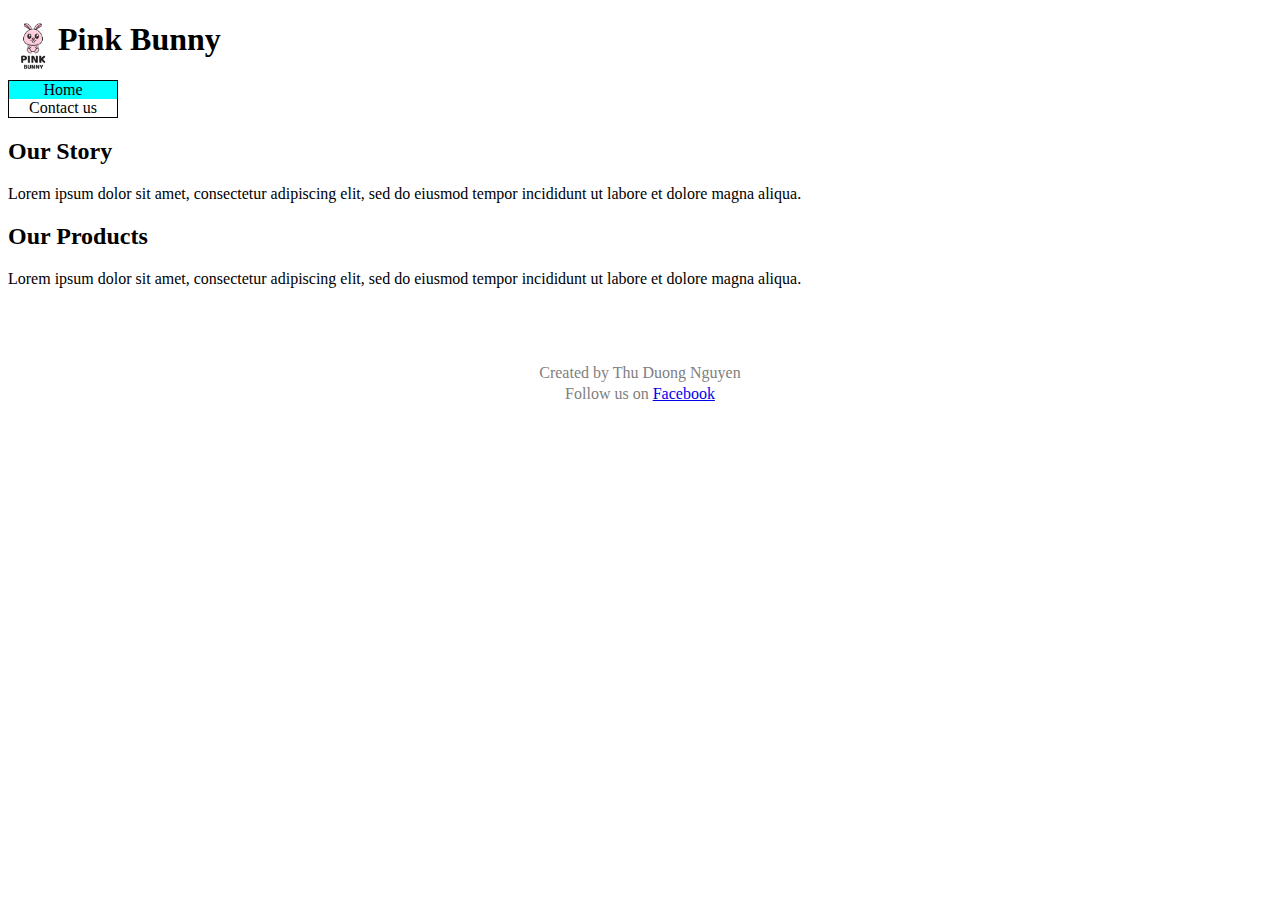
<file: index.html>
<!DOCTYPE html>
<html lang="en">

<head>
    <meta charset="UTF-8">
    <title>Home page</title>
    <link href="styles/styles.css" rel="stylesheet">
</head>

<body>

    <header>
        <img src="images/logo.png" alt="Logo of Pink Bunny store">
        <h1>Pink Bunny</h1>
        <nav>
            <div class="selected"><a href="index.html">Home</a></div>
            <div><a href="contact.html">Contact us</a></div>
        </nav>
    </header>

    <main>
        <section>
            <h2>Our Story</h2>
            <p>Lorem ipsum dolor sit amet, consectetur adipiscing elit, sed do eiusmod tempor incididunt ut labore et
                dolore magna aliqua.</p>
        </section>

        <section>
            <h2>Our Products</h2>
            <p>Lorem ipsum dolor sit amet, consectetur adipiscing elit, sed do eiusmod tempor incididunt ut labore et
                dolore magna aliqua.</p>
        </section>
    </main>

    <footer>
        <p>Created by Thu Duong Nguyen</p>
        <p>Follow us on <a href="#">Facebook</a></p>
    </footer>
</body>

</html>
</file>
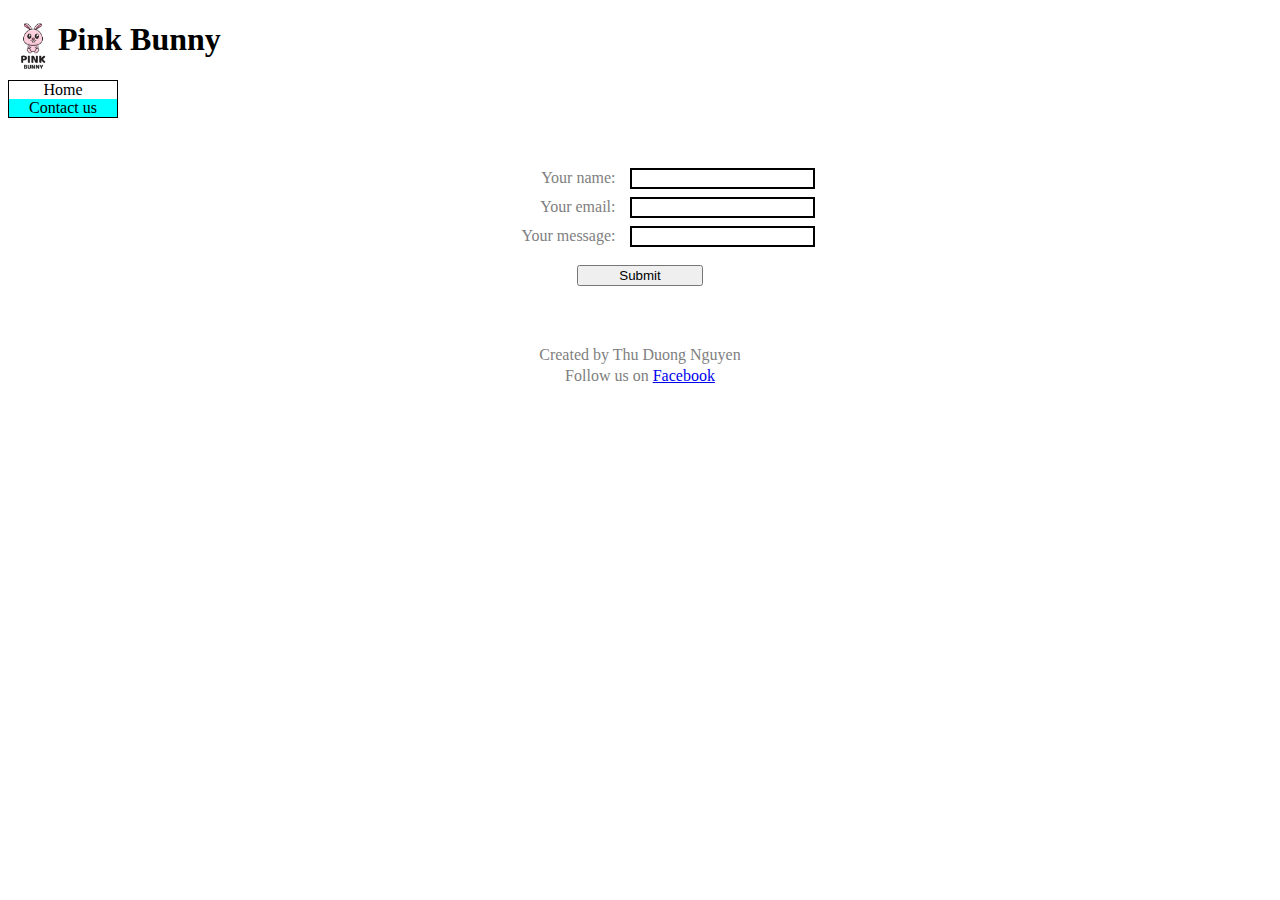
<file: contact.html>
<!DOCTYPE html>
<html lang="en">

<head>
    <meta charset="UTF-8">
    <title>Contact us</title>
    <link href="styles/styles.css" rel="stylesheet">
</head>

<body>
    <header>
        <img src="images/logo.png" alt="Logo of Pink Bunny store">
        <h1>Pink Bunny</h1>
        <nav>
            <div><a href="index.html">Home</a></div>
            <div class="selected"><a href="contact.html">Contact us</a></div>
        </nav>
    </header>

    <main class="contact" id="contact-page">
        <form>
            <div>
                <label for="name">Your name: </label>
                <input type="text" id="name">
            </div>
            <div>
                <label for="email">Your email: </label>
                <input type="text" id="email">
            </div>
            <div>
                <label for="name">Your message: </label>
                <input type="text" id="message">
            </div>
            <button id="submitButton" type="button">Submit</button>
        </form>
    </main>

    <footer>
        <p>Created by Thu Duong Nguyen</p>
        <p>Follow us on <a href="#">Facebook</a></p>
    </footer>
</body>

</html>
</file>
<file: styles/styles.css>
img {
    width: 50px;
    float: left;
}

nav {
    display: inline-block;
    border: 1px solid;
    text-align: center;
}

nav a {
    padding: 2px 20px;
    color: black;
    text-decoration: none;
}

.selected {
    background-color: aqua;
    width: 100%;
}

footer {
    padding-top: 50px;
    text-align: center;
}

footer p {
    line-height: 5px;
    color: grey
}

form {
    display: flex;
    flex-direction: column;
    align-items: center;
    justify-content: center;
    padding-top: 50px;
}

label {
    display: inline-block;
    width: 150px;
    padding-right: 10px;
    color: grey;
    text-align: right;
    margin-bottom: 10px;
}

input {
    border: solid 2px;
}

#submitButton {
    padding: 1px 40px;
    margin-top: 10px;
}
</file>
